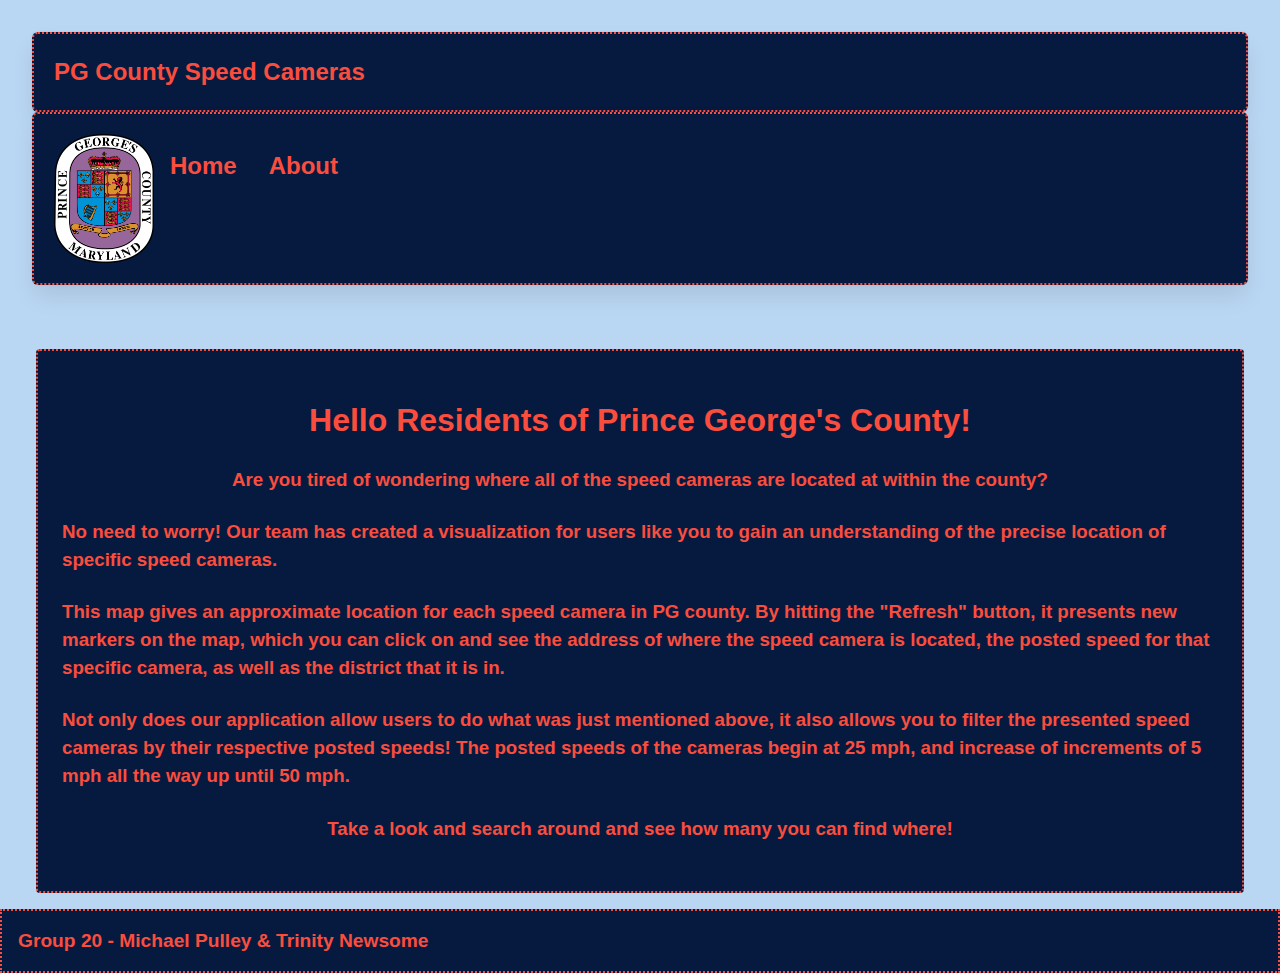
<file: about.html>
<html lang="en">
<head>
    <meta charset="UTF-8">
    <meta http-equiv="X-UA-Compatible" content="IE=edge">
    <meta name="viewport" content="width=device-width, initial-scale=1.0">
    <title>Group 20 - Speed Cameras</title>
    <link rel="stylesheet" href="style.css">
</head>
<body>
    <div class="wrapper"></divclass>
        <header class="header">
            <header class="header">
                <h1>PG County Speed Cameras</h1>
                <h1>
                  <img src="images/PGClogo.png" width="100" alt="PG County Logo">
                  <li><a href="index.html">Home</a></li>
                  <li><a href="about.html">About</a></li>
                </h1>
              </header>
        </header>
        <div class="container">
            <div class="right_segment box">
                <h1>Hello Residents of Prince George's County!</h1>  
                <h3>Are you tired of wondering where all of the speed cameras are located at within the county?</h3>
                <h3>No need to worry! Our team has created a visualization for users like you to gain 
                    an understanding of the precise location of specific speed cameras.</h3>
                <h3>This map gives an approximate location for each speed camera in PG county. 
                    By hitting the "Refresh" button, it presents new markers on the map, 
                    which you can click on and see the address of where the speed camera is located, the posted speed for that specific camera, 
                    as well as the district that it is in.</h3>
                <h3>Not only does our application allow users to do what was just mentioned above, 
                    it also allows you to filter the presented speed cameras by their respective posted speeds! 
                    The posted speeds of the cameras begin at 25 mph, and increase of increments of 5 mph all the way up until 50 mph.</h2>
                <h3>Take a look and search around and see how many you can find where!</h3>
            </div>
        </div>
        <footer class="footer">Group 20 - Michael Pulley & Trinity Newsome</footer>
    </div>
</body>
</html>
</file>
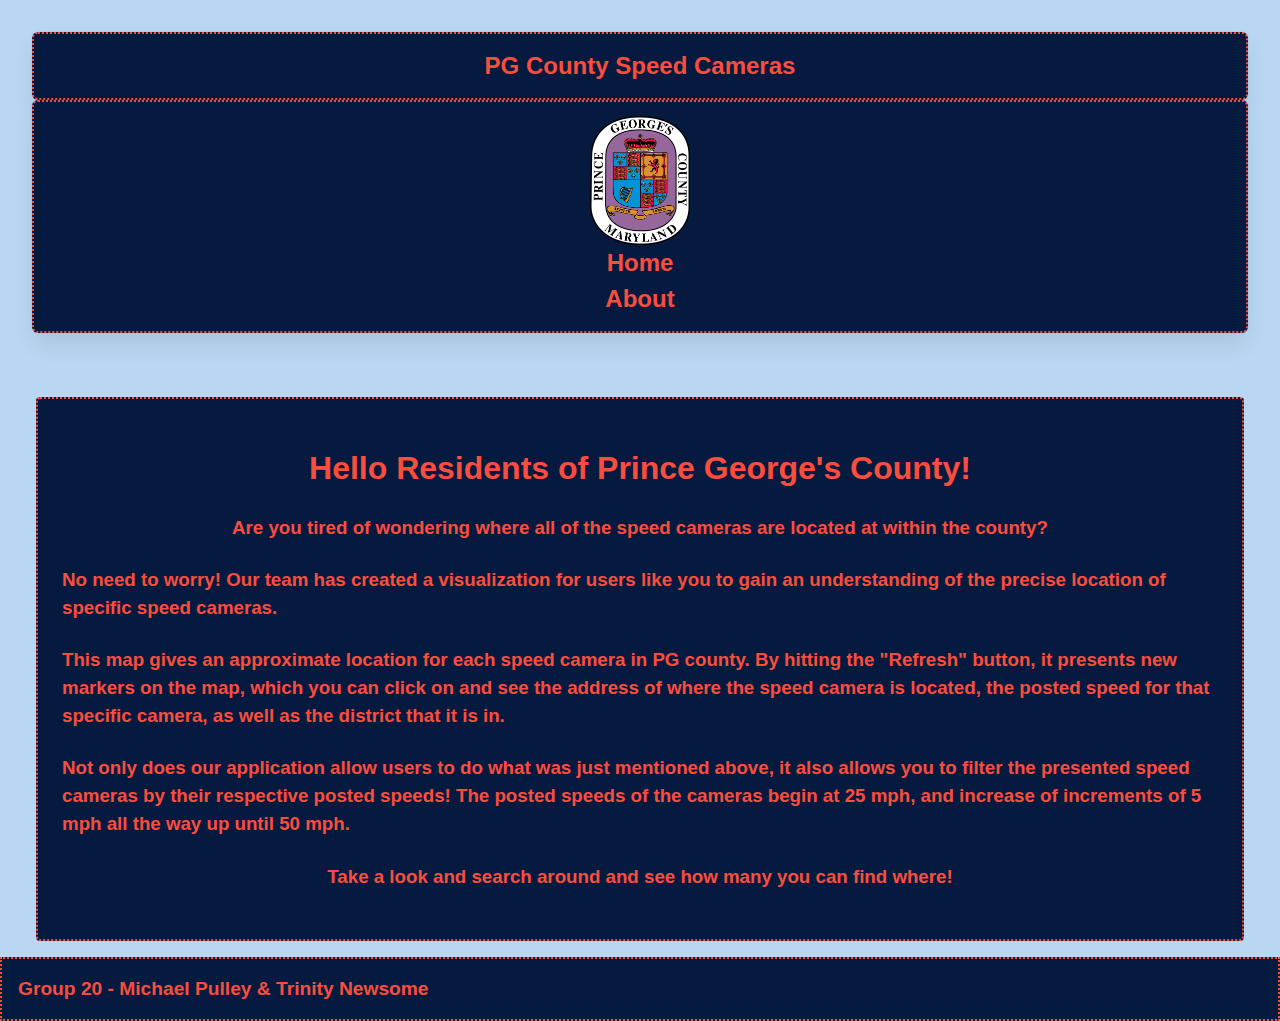
<file: additional_pages/about.html>
<html lang="en">
<head>
    <meta charset="UTF-8">
    <meta http-equiv="X-UA-Compatible" content="IE=edge">
    <meta name="viewport" content="width=device-width, initial-scale=1.0">
    <title>Group 20 - Speed Cameras</title>
    <link rel="stylesheet" href="../css/style.css">
</head>
<body>
    <div class="wrapper"></divclass>
        <header class="header">
            <header class="header">
                <h1>PG County Speed Cameras</h1>
                <h1>
                  <img src="../images/PGClogo.png" width="100" alt="PG County Logo">
                  <li><a href="../index.html">Home</a></li>
                  <li><a href="../additional_pages/about.html">About</a></li>
                </h1>
              </header>
        </header>
        <div class="container">
            <div class="right_segment box">
                <h1>Hello Residents of Prince George's County!</h1>  
                <h3>Are you tired of wondering where all of the speed cameras are located at within the county?</h3>
                <h3>No need to worry! Our team has created a visualization for users like you to gain 
                    an understanding of the precise location of specific speed cameras.</h3>
                <h3>This map gives an approximate location for each speed camera in PG county. 
                    By hitting the "Refresh" button, it presents new markers on the map, 
                    which you can click on and see the address of where the speed camera is located, the posted speed for that specific camera, 
                    as well as the district that it is in.</h3>
                <h3>Not only does our application allow users to do what was just mentioned above, 
                    it also allows you to filter the presented speed cameras by their respective posted speeds! 
                    The posted speeds of the cameras begin at 25 mph, and increase of increments of 5 mph all the way up until 50 mph.</h2>
                <h3>Take a look and search around and see how many you can find where!</h3>
            </div>
        </div>
        <footer class="footer">Group 20 - Michael Pulley & Trinity Newsome</footer>
    </div>
</body>
</html>
</file>
<file: style.css>
* {
    box-sizing: border-box;
}

html {
    background-color: #B9D6F2;
    font-size: 16px;
    min-width: 300px;
    overflow-x: hidden;
    overflow-y: scroll;

    -moz-osx-font-smoothing: grayscale;
    -webkit-font-smoothing: antialiased;
    text-rendering: optimizeLegibility;
    -webkit-text-size-adjust: 100%;
    -moz-text-size-adjust: 100%;
    text-size-adjust: 100%;
}

body {
    margin: 0;
    padding: 0;
  
    font-family: ‘Segoe UI’, Candara, ‘Bitstream Vera Sans’, ‘DejaVu Sans’, ‘Bitsream Vera Sans’, ‘Trebuchet MS’, Verdana, ‘Verdana Ref’, sans-serif;
    font-weight: 400;
    line-height: 1.5;
    background-color: #B9D6F2;
}

a {
    display:inline-flex;
    text-decoration: none;
    color: #FB4D3D
}
  
h2, h3 {
    margin:0;
    padding:0;
    padding-bottom:1.5rem;
    color: #FB4D3D;
}

form {
    accent-color: hsla(120, 100%, 50%, 0.482);
}

.wrapper {
    min-height: 100vh;
    display: flex;
    flex-direction: column;
    margin: 0;
    flex: 1;
}

.container {
    margin: 0 20px;
    display: flex;
    justify-content: space-evenly;
    align-items: start;
    flex:1;
}

.header {
    padding-top: 1rem;
    padding-left: 1rem;
    padding-right: 1rem;
    padding-bottom: 1.5rem;
    font-size: 2.5rem;
    color: #FB4D3D;
}

.header h1 {
  display:flex;
  list-style: none;
  flex-direction: row;
  
  background-color: #061A40;
  color: #FB4D3D; 

  border: 2px dotted;
  border-radius: 6px;
  font-size: 1.5rem;
  padding: 1.25rem;
  margin:0; 

  
  box-shadow: 0 0.5em 1em -0.125em rgb(10 10 10 / 10%), 0 0 0 1px rgb(10 10 10 / 2%);
}

.header h1 ul {
  list-style-type: none;
  margin: 0;
  padding: 0;
  overflow: hidden;
}

.header h1 li {
  display: block;
  color: #FB4D3D;
  text-align: center;
  padding: 14px 16px;
  text-decoration: none;
  font-size: 24px;
}

.header h1 a:hover {
  background-color: gold;
}

.box {
    background-color: #061A40;
    border: 2px dotted;
    border-radius: 4px;
  
    width: fit-content;
    height:fit-content;
    padding: 1.5rem;
    margin: 0 auto;
}
  
  .left_segment {
    background-color: #061A40;
    color: #FB4D3D;
    flex: 0 1 auto;
    margin: 1rem;
    padding: 1.5rem;
}
  
  .right_segment {
    background-color: #061A40;
    color: #FB4D3D;
    flex: 1 2 auto;
    margin: 1rem;
    align-items: center;
    justify-content: center;
    display: flex;
    flex-direction: column;
}

.footer {
    flex-shrink: 0;
    padding: 1rem;
    background-color: #061A40;
    color: #FB4D3D;
    border: 2px dotted;
    font-size: 1.2rem;
    font-weight: 600;
}
  
  .footer a {
    color: gold;
    text-decoration: underline;
}
  
  
  .footer a:hover {
    
    background-color: hsla(0, 0%, 90%, 0.15);
    
    color: rgb(246, 169, 93);
    text-decoration: none;
}

form input {
      
    width: 100%;
    width: -moz-available;          
    width: -webkit-fill-available;  
    width: fill-available;

    
    margin-bottom: 1rem;
    height: 2rem;
    border-radius: 4px;
}

form label {
  width: 100%;
  width: -moz-available;          
  width: -webkit-fill-available;  
  width: fill-available;
  align-items: flex-start;

  display: block; 
  margin-bottom: 0.5rem;
}

@media only screen and (max-width: 736px){
  
    .container {
      background-color: rgba(204, 8, 162, 0.65);
      flex-direction: column;
      justify-content: center;
      align-items: center;
    }

    .right_section{
      display: flex;
      flex-direction: column;
      align-items: flex-start;
      justify-content: flex-start;
    }
}

/* MAP STYLES */
#map {
    display: block;
    width: 500px;
    height: 480px;
    border: 2px dashed rgb(99, 99, 99);
    margin-bottom: 1rem;
}

.lds-ellipsis {
    display: inline-block;
    position: relative;
    width: 80px;
    height: 80px;
}

  .lds-ellipsis_hidden {
    display: hidden;
}

  .lds-ellipsis div {
    position: absolute;
    top: 33px;
    width: 13px;
    height: 13px;
    border-radius: 50%;
    background: #fff;
    animation-timing-function: cubic-bezier(0, 1, 1, 0);
}
  .lds-ellipsis div:nth-child(1) {
    left: 8px;
    animation: lds-ellipsis1 0.6s infinite;
}
  .lds-ellipsis div:nth-child(2) {
    left: 8px;
    animation: lds-ellipsis2 0.6s infinite;
}
  .lds-ellipsis div:nth-child(3) {
    left: 32px;
    animation: lds-ellipsis2 0.6s infinite;
}
  .lds-ellipsis div:nth-child(4) {
    left: 56px;
    animation: lds-ellipsis3 0.6s infinite;
}
  @keyframes lds-ellipsis1 {
    0% {
      transform: scale(0);
    }
    100% {
      transform: scale(1);
    }
  }
  @keyframes lds-ellipsis3 {
    0% {
      transform: scale(1);
    }
    100% {
      transform: scale(0);
    }
  }
  @keyframes lds-ellipsis2 {
    0% {
      transform: translate(0, 0);
    }
    100% {
      transform: translate(24px, 0);
    }
}
</file>
<file: css/style.css>
* {
    box-sizing: border-box;
}

html {
    background-color: #B9D6F2;
    font-size: 16px;
    min-width: 300px;
    overflow-x: hidden;
    overflow-y: scroll;

    -moz-osx-font-smoothing: grayscale;
    -webkit-font-smoothing: antialiased;
    text-rendering: optimizeLegibility;
    -webkit-text-size-adjust: 100%;
    -moz-text-size-adjust: 100%;
    text-size-adjust: 100%;
}

body {
    margin: 0;
    padding: 0;
  
    font-family: ‘Segoe UI’, Candara, ‘Bitstream Vera Sans’, ‘DejaVu Sans’, ‘Bitsream Vera Sans’, ‘Trebuchet MS’, Verdana, ‘Verdana Ref’, sans-serif;
    font-weight: 400;
    line-height: 1.5;
    background-color: #B9D6F2;
}

a {
    display: inline-flex;
    text-decoration: none;
    color: #FB4D3D
}
  
h2, h3 {
    margin:0;
    padding:0;
    padding-bottom:1.5rem;
    color: #FB4D3D;
}

form {
    accent-color: hsla(120, 100%, 50%, 0.482);
}

.wrapper {
    min-height: 100vh;
    display: flex;
    flex-direction: column;
    margin: 0;
    flex: 1;
}

.container {
    margin: 0 20px;
    display: flex;
    justify-content: space-evenly;
    align-items: start;
    flex:1;
}

.header {
    padding-top: 1rem;
    padding-left: 1rem;
    padding-right: 1rem;
    padding-bottom: 1.5rem;
    font-size: 2.5rem;
    color: #FB4D3D;
}

.header h1 {
  display:flex;
  list-style: none;
  flex-direction: row;
  
  background-color: #061A40;
  color: #FB4D3D; 

  border: 2px dotted;
  border-radius: 6px;
  font-size: 1.5rem;
  padding: 1.25rem;
  margin:0; 

  
  box-shadow: 0 0.5em 1em -0.125em rgb(10 10 10 / 10%), 0 0 0 1px rgb(10 10 10 / 2%);
}

.header h1 {
  display: block;
  color: #FB4D3D;
  text-align: center;
  padding: 14px 16px;
  text-decoration: none;
  font-size: 24px;
}

.header h1 a:hover {
  background-color: gold;
}

.box {
    background-color: #061A40;
    border: 2px dotted;
    border-radius: 4px;
  
    width: fit-content;
    height:fit-content;
    padding: 1.5rem;
    margin: 0 auto;
}

  .center_segment {
    background-color: #061A40;
    color: #FB4D3D;
    flex: 0 1 auto;
    margin: 1rem;
    padding: 1.5rem;
}
  
  .left_segment {
    background-color: #061A40;
    color: #FB4D3D;
    flex: 0 1 auto;
    margin: 1rem;
    padding: 1.5rem;
}
  
  .right_segment {
    background-color: #061A40;
    color: #FB4D3D;
    flex: 1 2 auto;
    margin: 1rem;
    align-items: center;
    justify-content: center;
    display: flex;
    flex-direction: column;
}

.grid {
  display: flex;
  justify-content: space-evenly;
  flex-flow: wrap;
  width: 350px;
  height: 350px;
  margin: 0 auto;
}

.grid img {
  width: 100%;
  height: 100%;
}

.footer {
    flex-shrink: 0;
    padding: 1rem;
    background-color: #061A40;
    color: #FB4D3D;
    border: 2px dotted;
    font-size: 1.2rem;
    font-weight: 600;
}
  
  .footer a {
    color: gold;
    text-decoration: underline;
}
  
  
  .footer a:hover {
    
    background-color: hsla(0, 0%, 90%, 0.15);
    
    color: rgb(246, 169, 93);
    text-decoration: none;
}

form input {
      
    width: 100%;
    width: -moz-available;          
    width: -webkit-fill-available;  
    width: fill-available;

    
    margin-bottom: 1rem;
    height: 2rem;
    border-radius: 4px;
}

form label {
  width: 100%;
  width: -moz-available;          
  width: -webkit-fill-available;  
  width: fill-available;
  align-items: flex-start;

  display: block; 
  margin-bottom: 0.5rem;
}

@media only screen and (max-width: 736px){
  
    .container {
      background-color: #B9D6F2;
      flex-direction: column;
      justify-content: center;
      align-items: center;
    }

    .right_section{
      display: flex;
      flex-direction: column;
      align-items: flex-start;
      justify-content: flex-start;
    }
}

/* MAP STYLES */
#map {
    display: block;
    width: 500px;
    height: 480px;
    border: 2px dashed rgb(99, 99, 99);
    margin-bottom: 1rem;
}

.lds-ellipsis {
    display: inline-block;
    position: relative;
    width: 80px;
    height: 80px;
}

  .lds-ellipsis_hidden {
    display: hidden;
}

  .lds-ellipsis div {
    position: absolute;
    top: 33px;
    width: 13px;
    height: 13px;
    border-radius: 50%;
    background: #fff;
    animation-timing-function: cubic-bezier(0, 1, 1, 0);
}
  .lds-ellipsis div:nth-child(1) {
    left: 8px;
    animation: lds-ellipsis1 0.6s infinite;
}
  .lds-ellipsis div:nth-child(2) {
    left: 8px;
    animation: lds-ellipsis2 0.6s infinite;
}
  .lds-ellipsis div:nth-child(3) {
    left: 32px;
    animation: lds-ellipsis2 0.6s infinite;
}
  .lds-ellipsis div:nth-child(4) {
    left: 56px;
    animation: lds-ellipsis3 0.6s infinite;
}
  @keyframes lds-ellipsis1 {
    0% {
      transform: scale(0);
    }
    100% {
      transform: scale(1);
    }
  }
  @keyframes lds-ellipsis3 {
    0% {
      transform: scale(1);
    }
    100% {
      transform: scale(0);
    }
  }
  @keyframes lds-ellipsis2 {
    0% {
      transform: translate(0, 0);
    }
    100% {
      transform: translate(24px, 0);
    }
}
</file>
